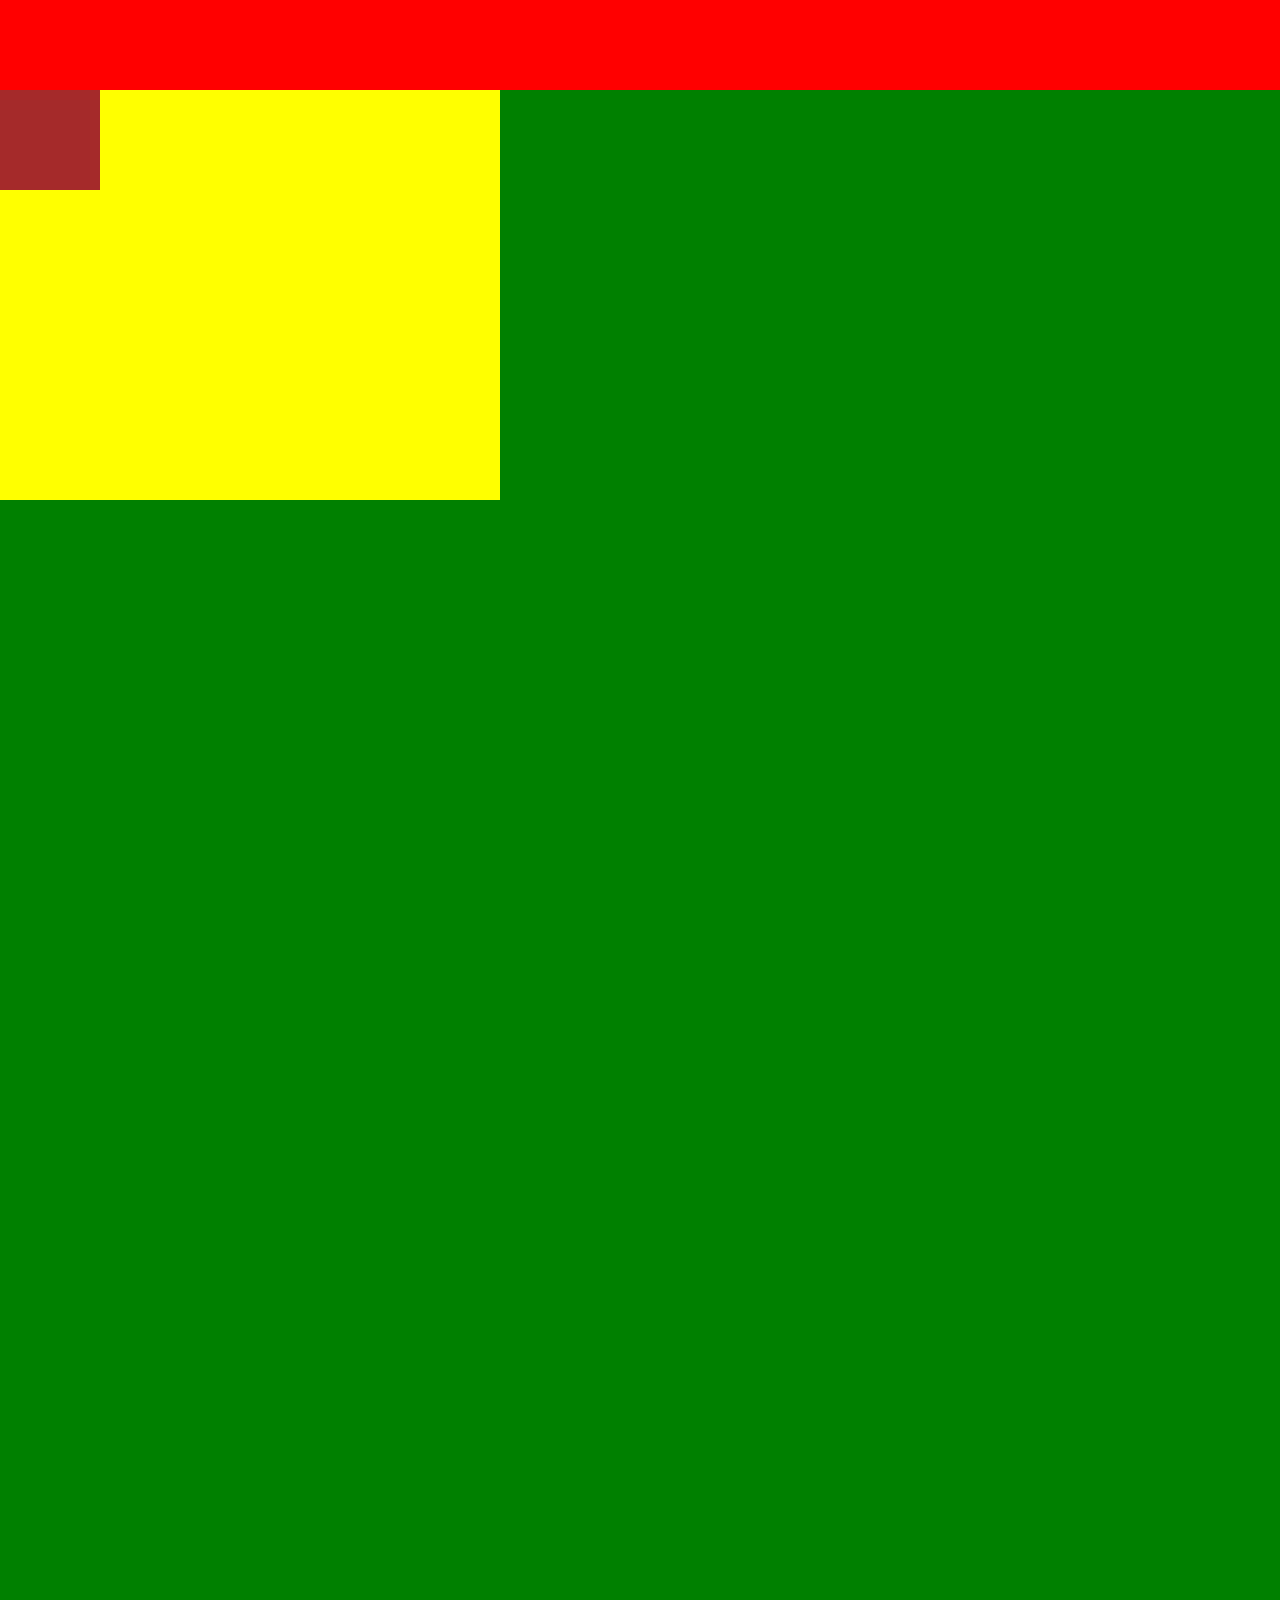
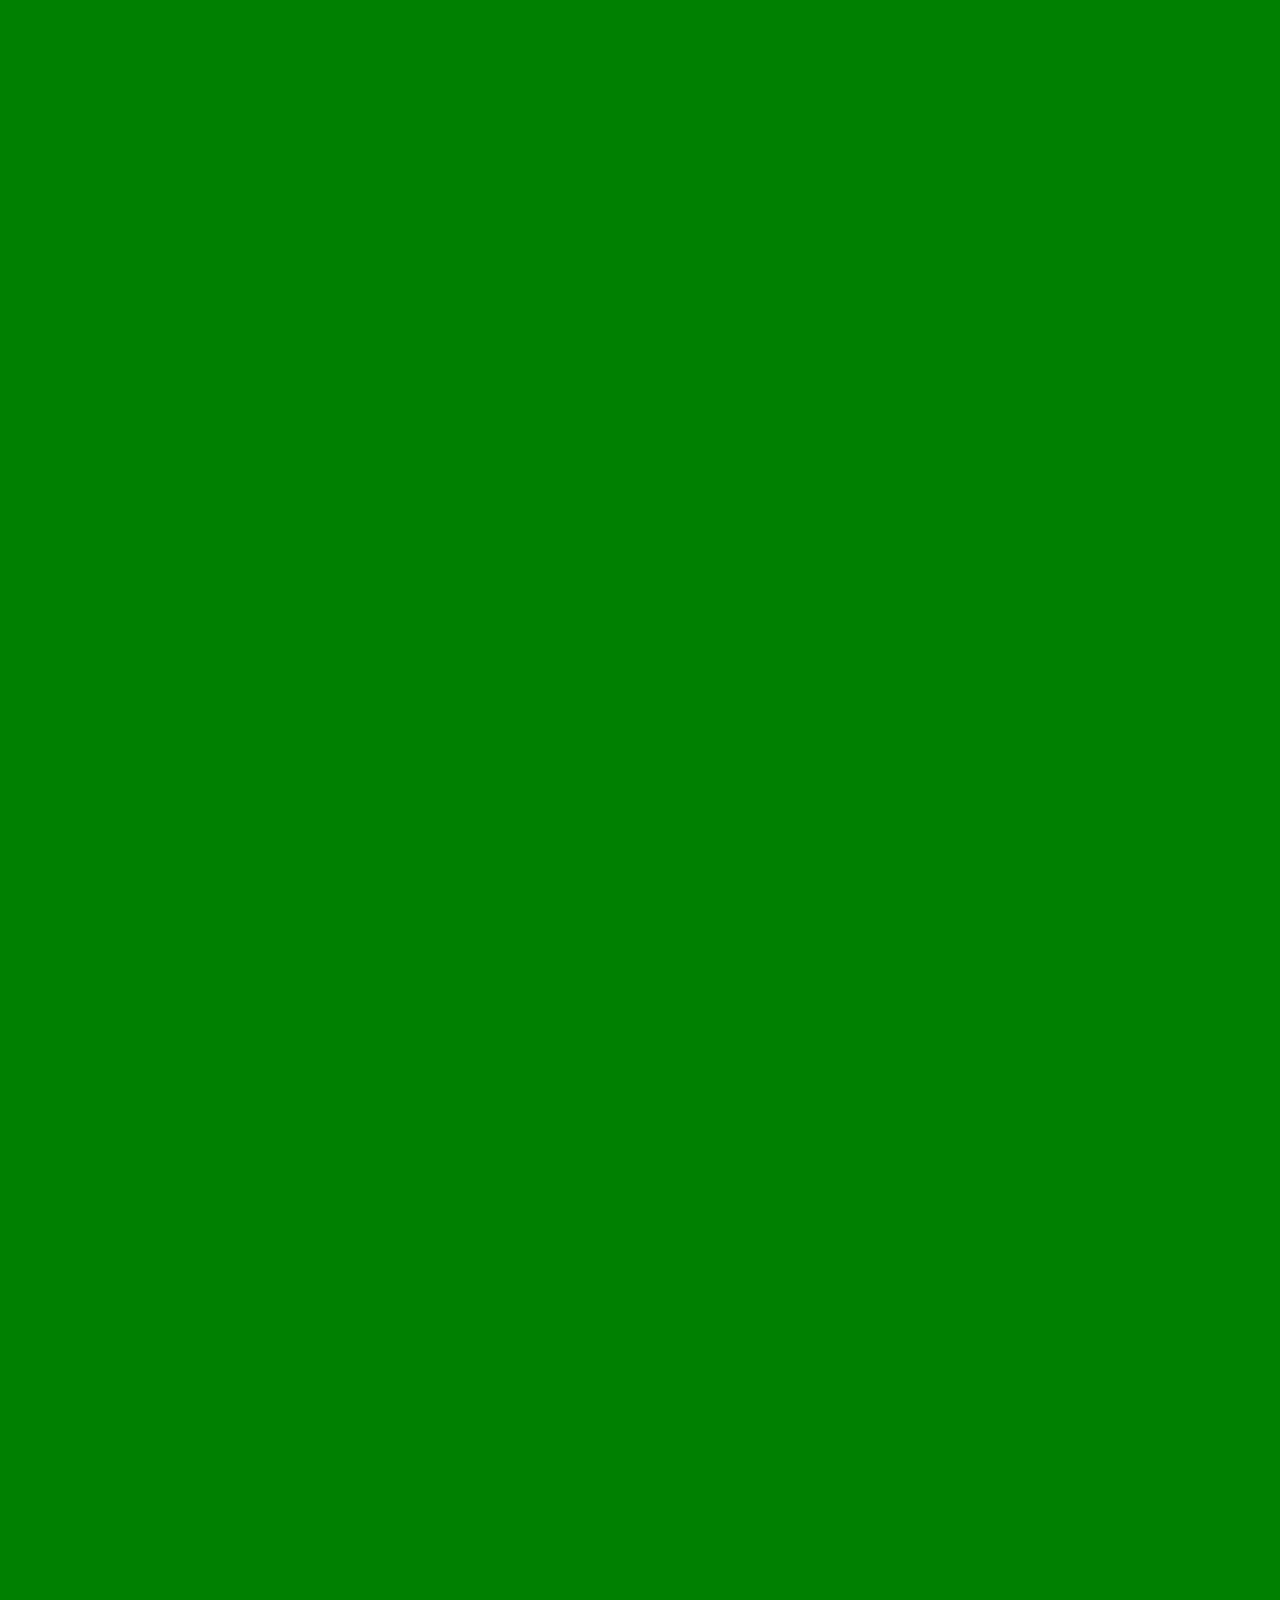
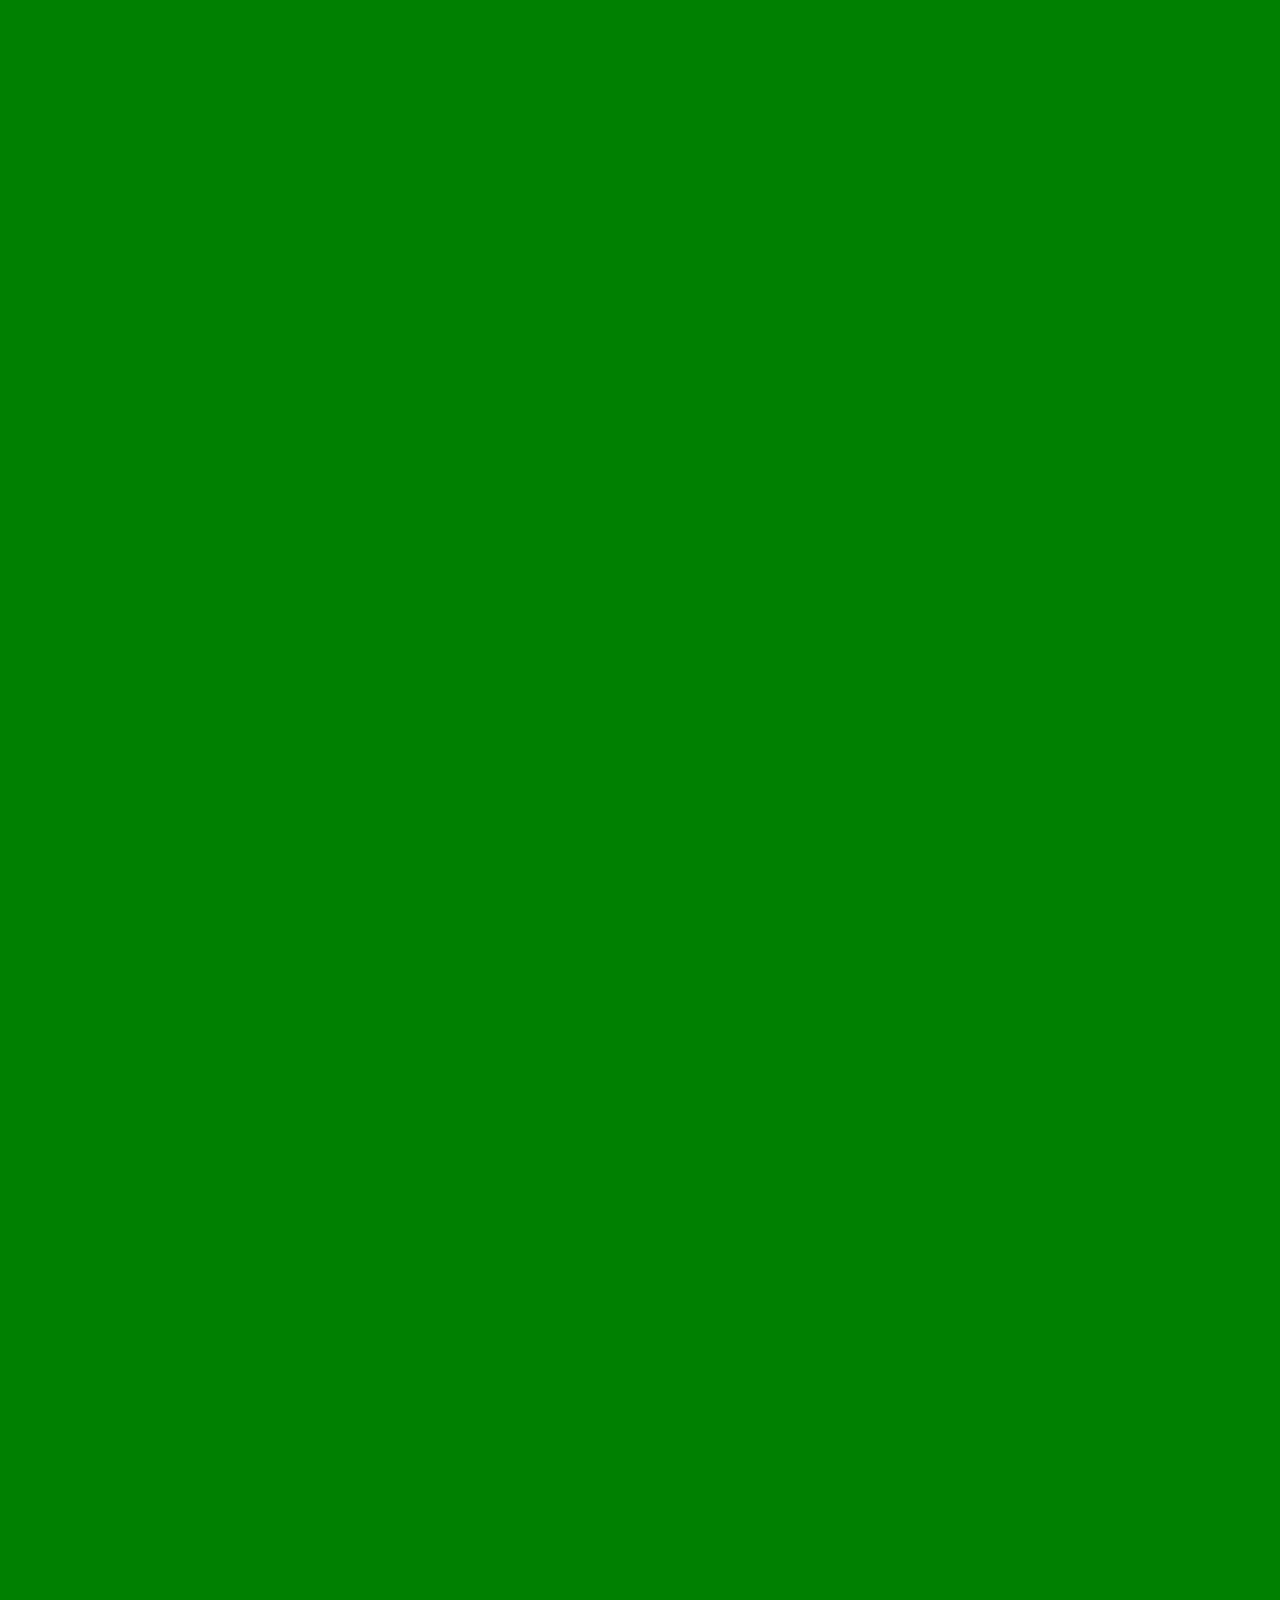
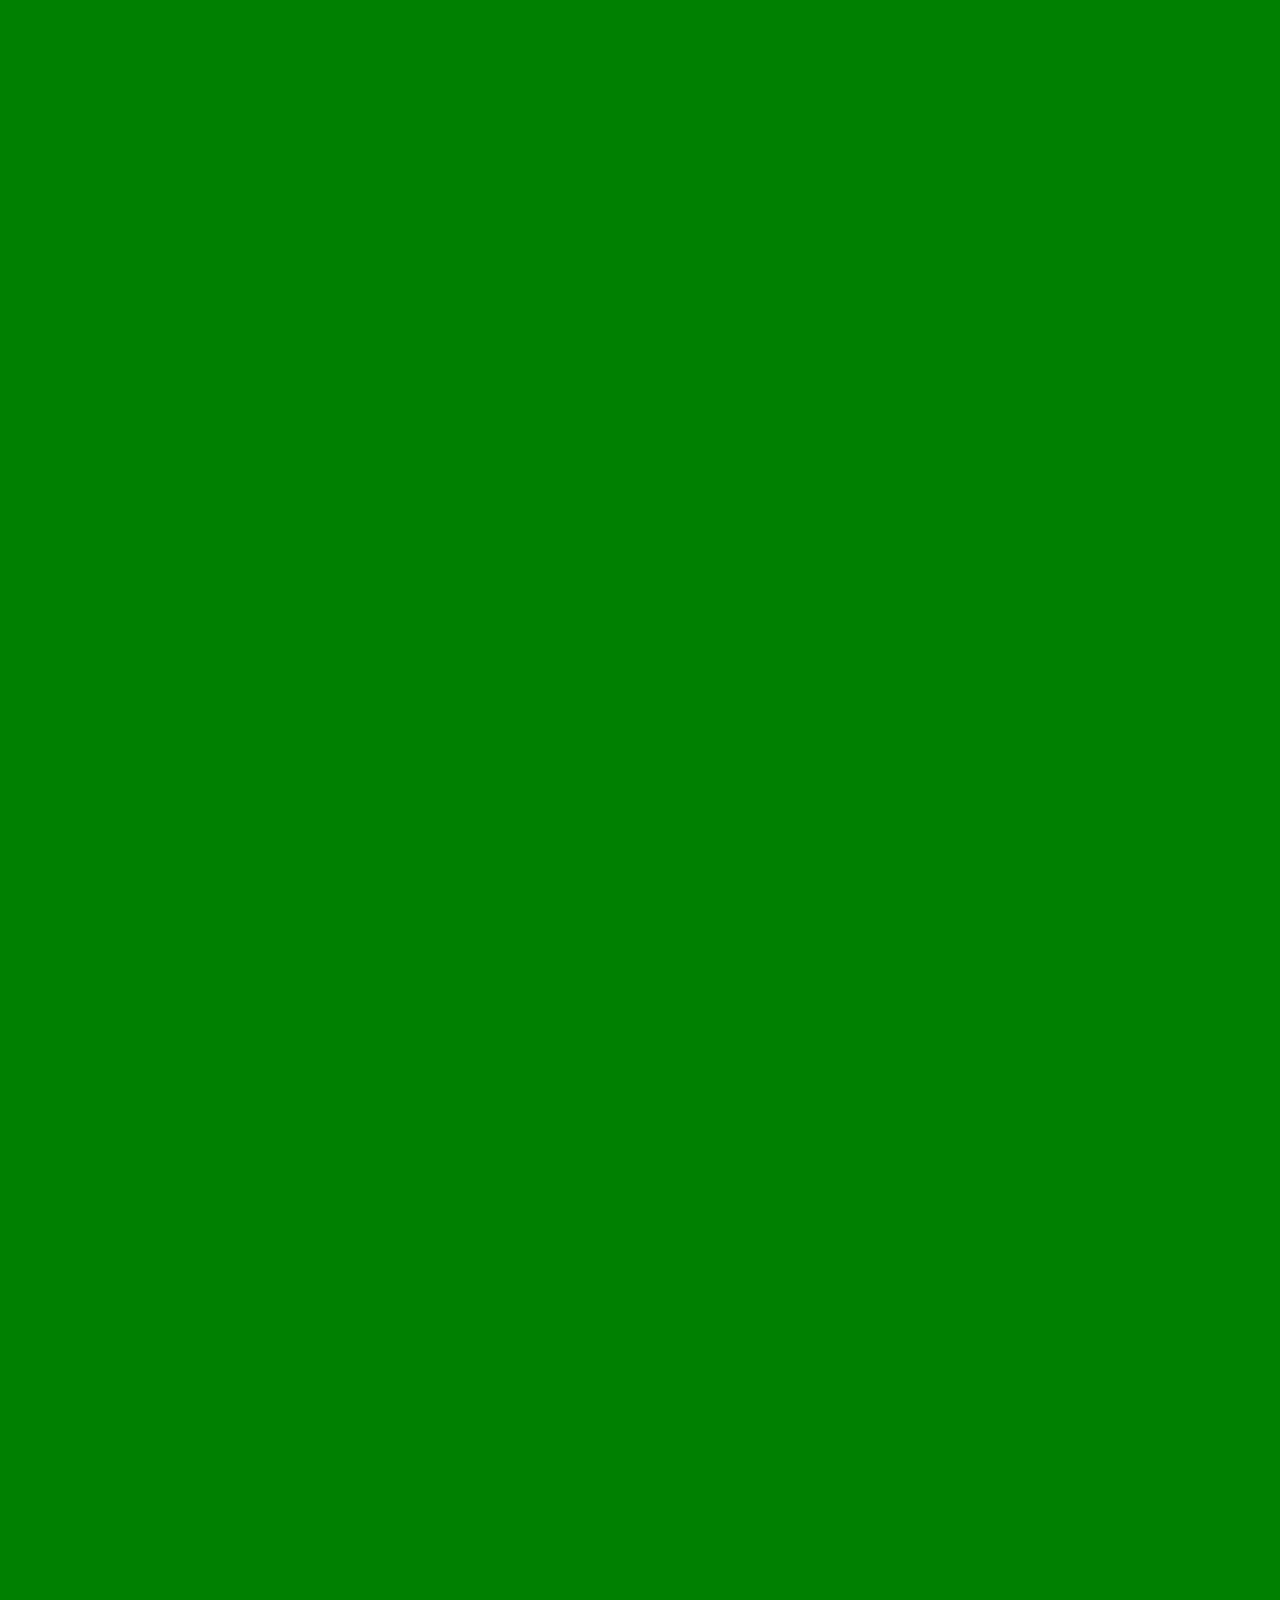
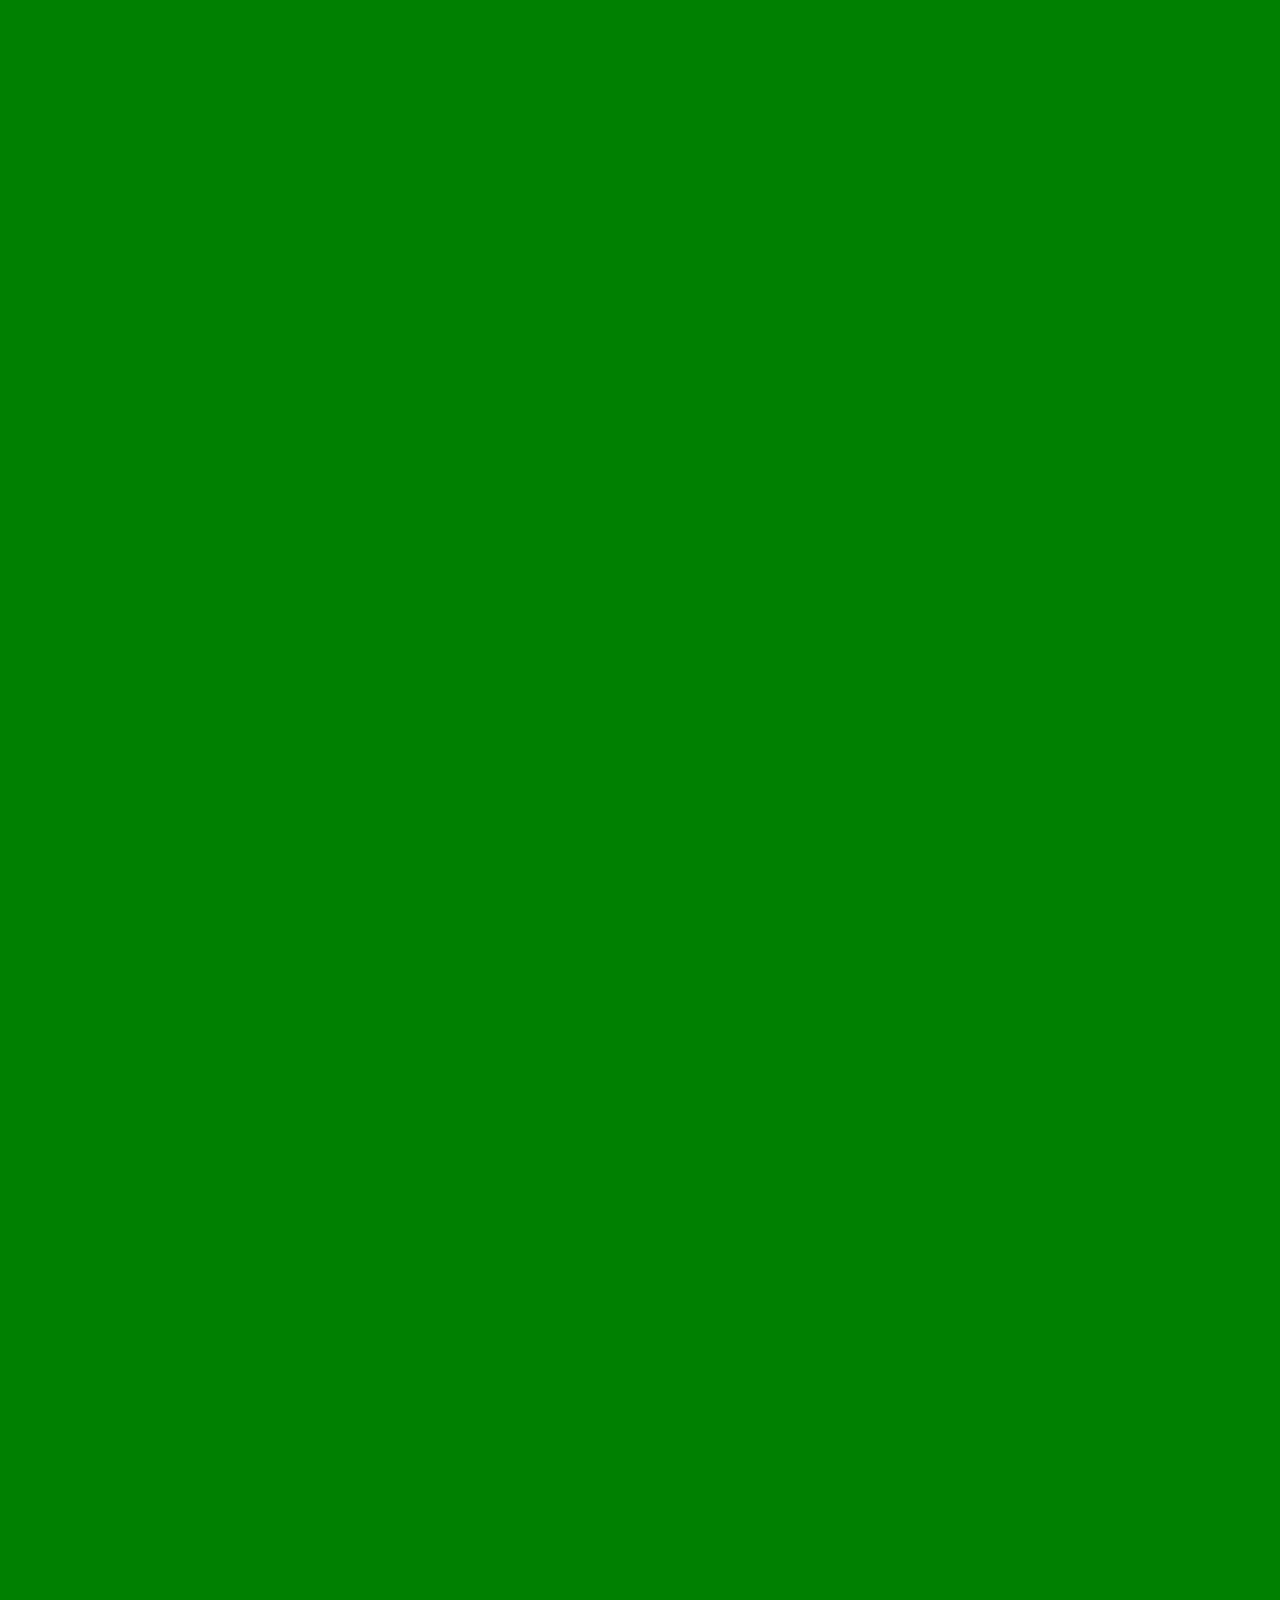
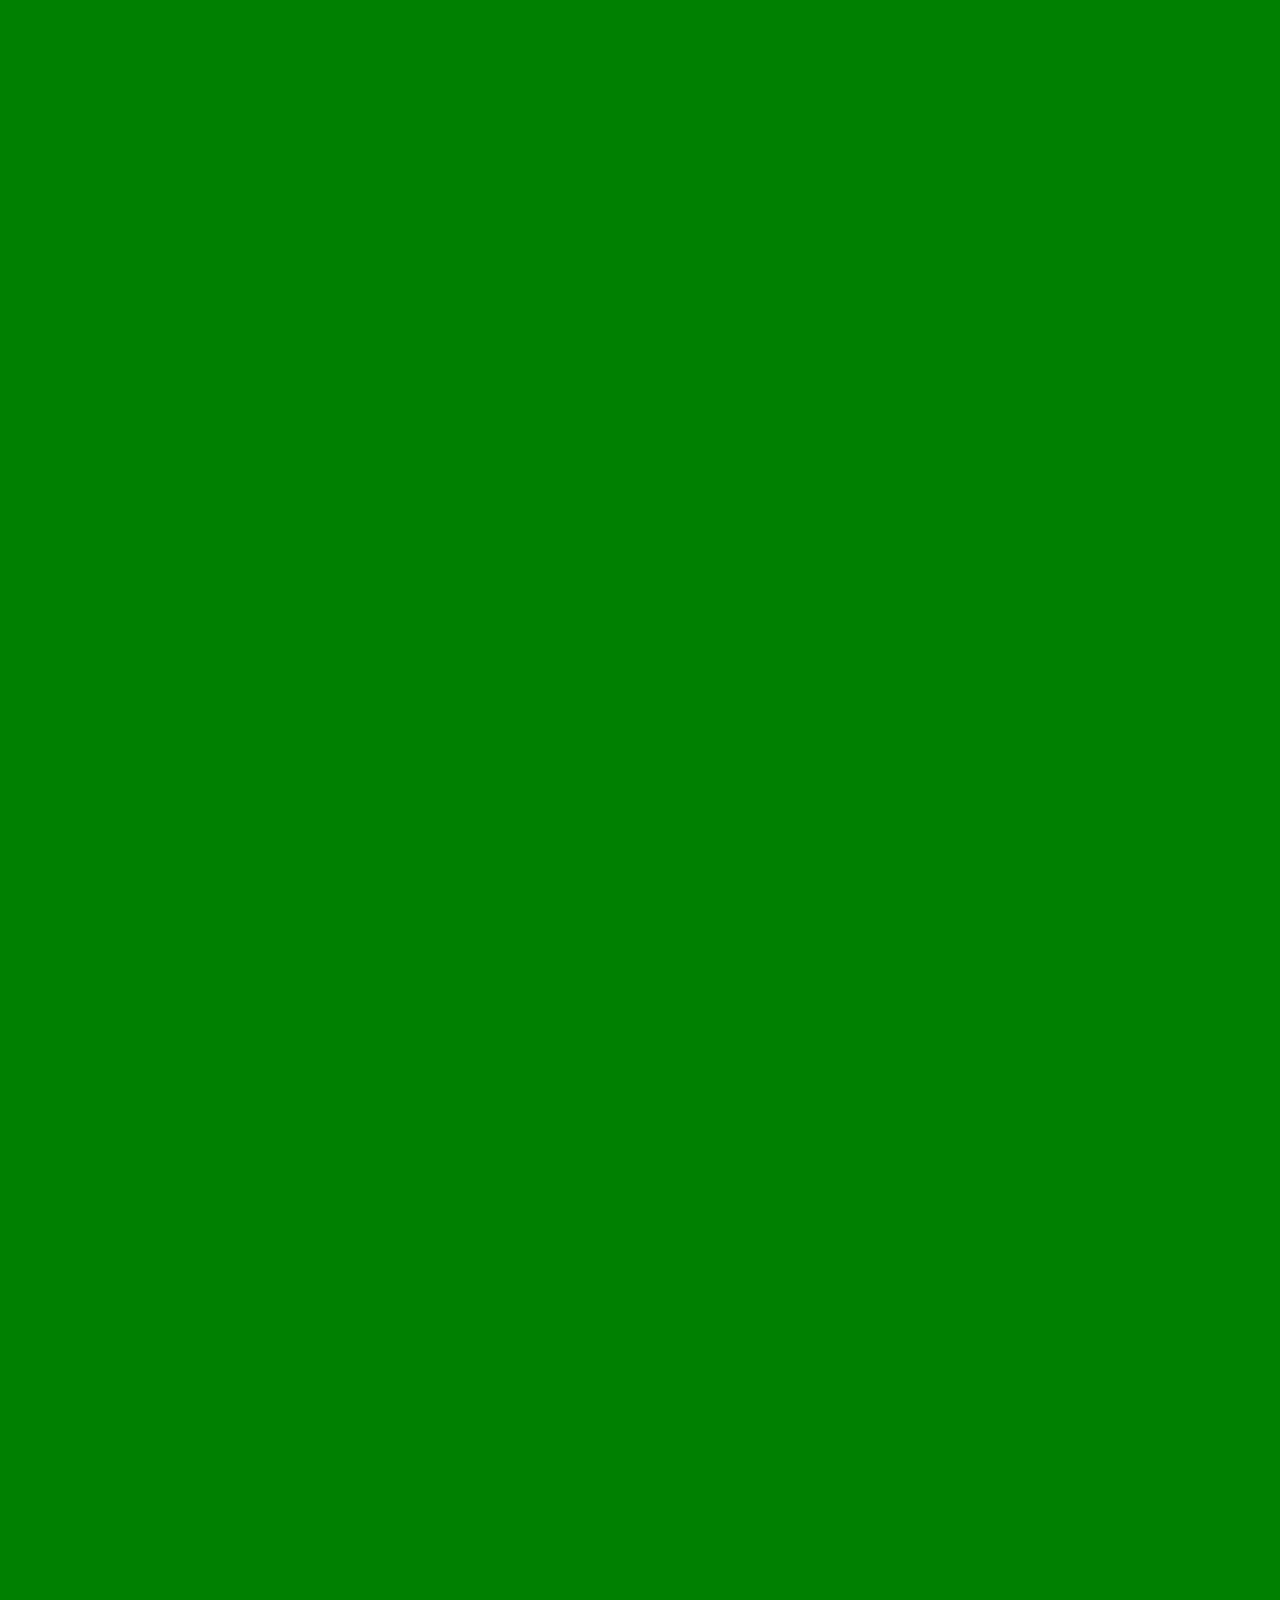
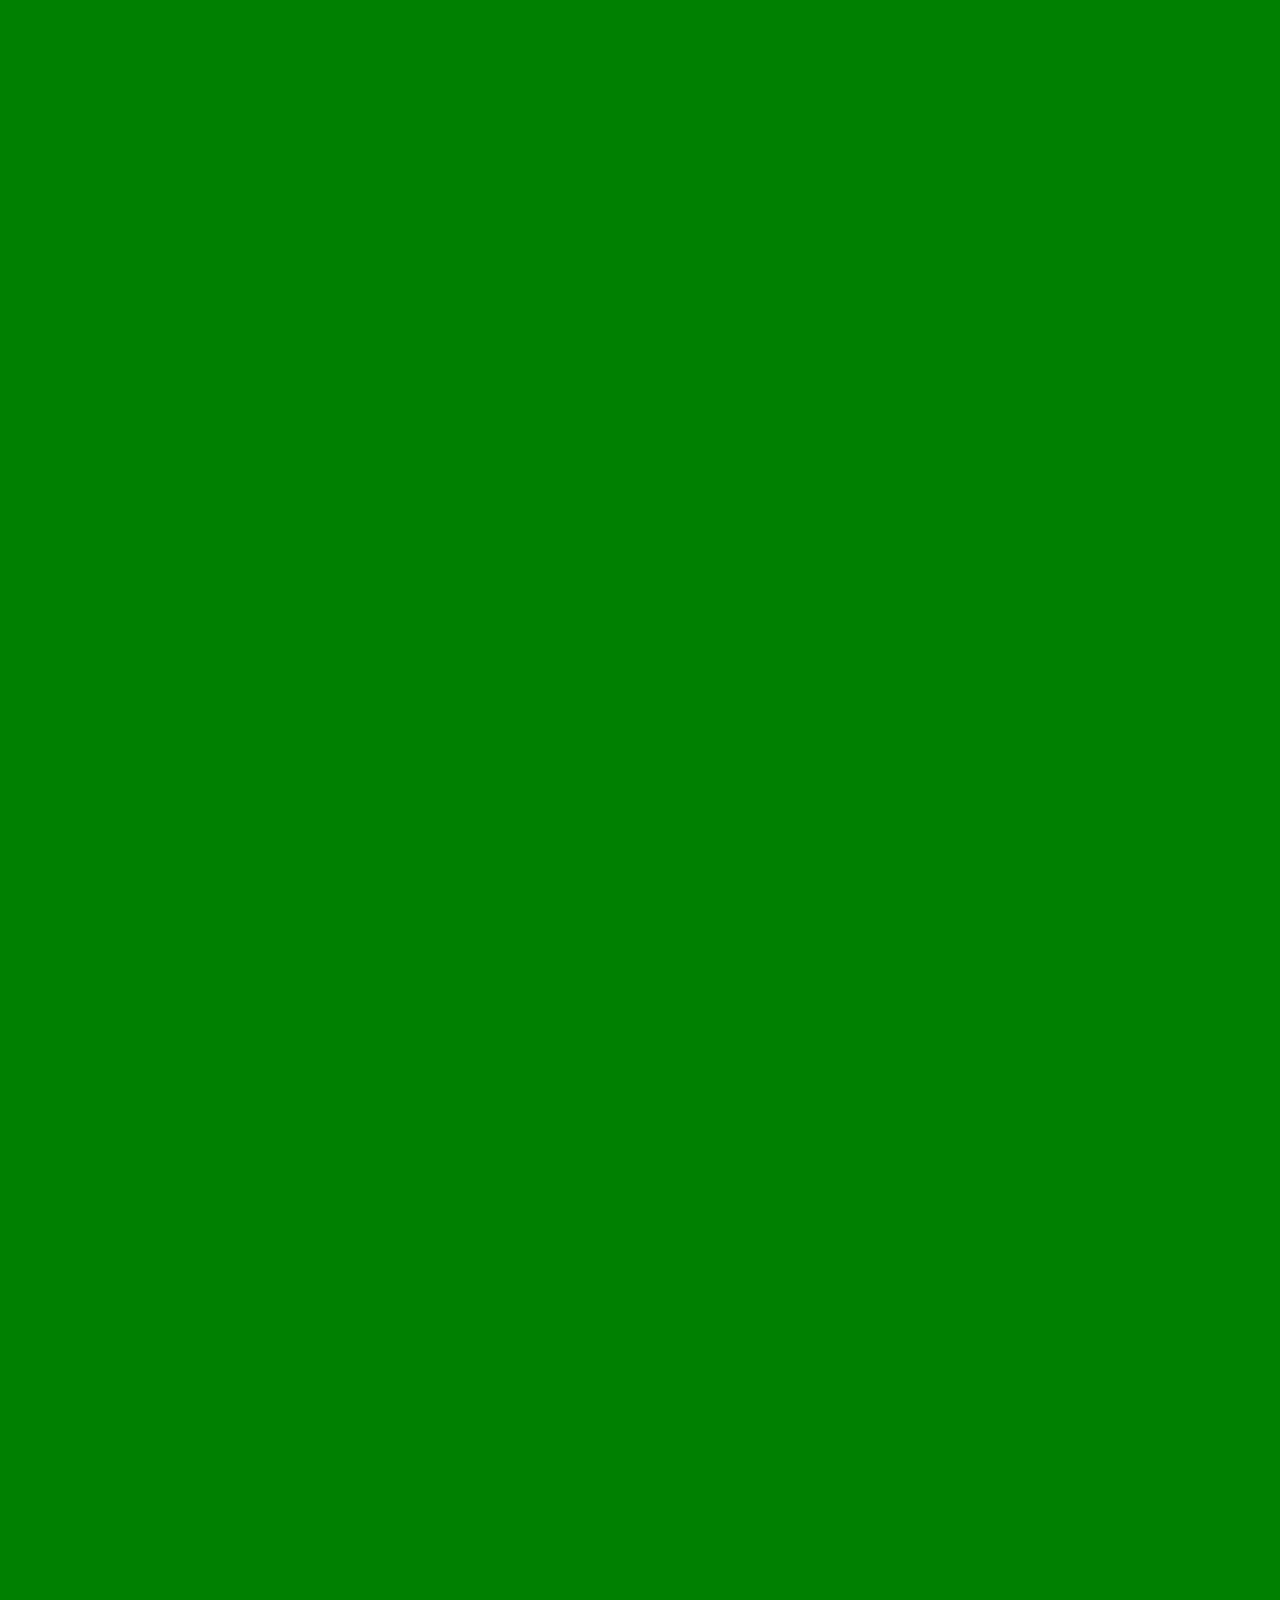
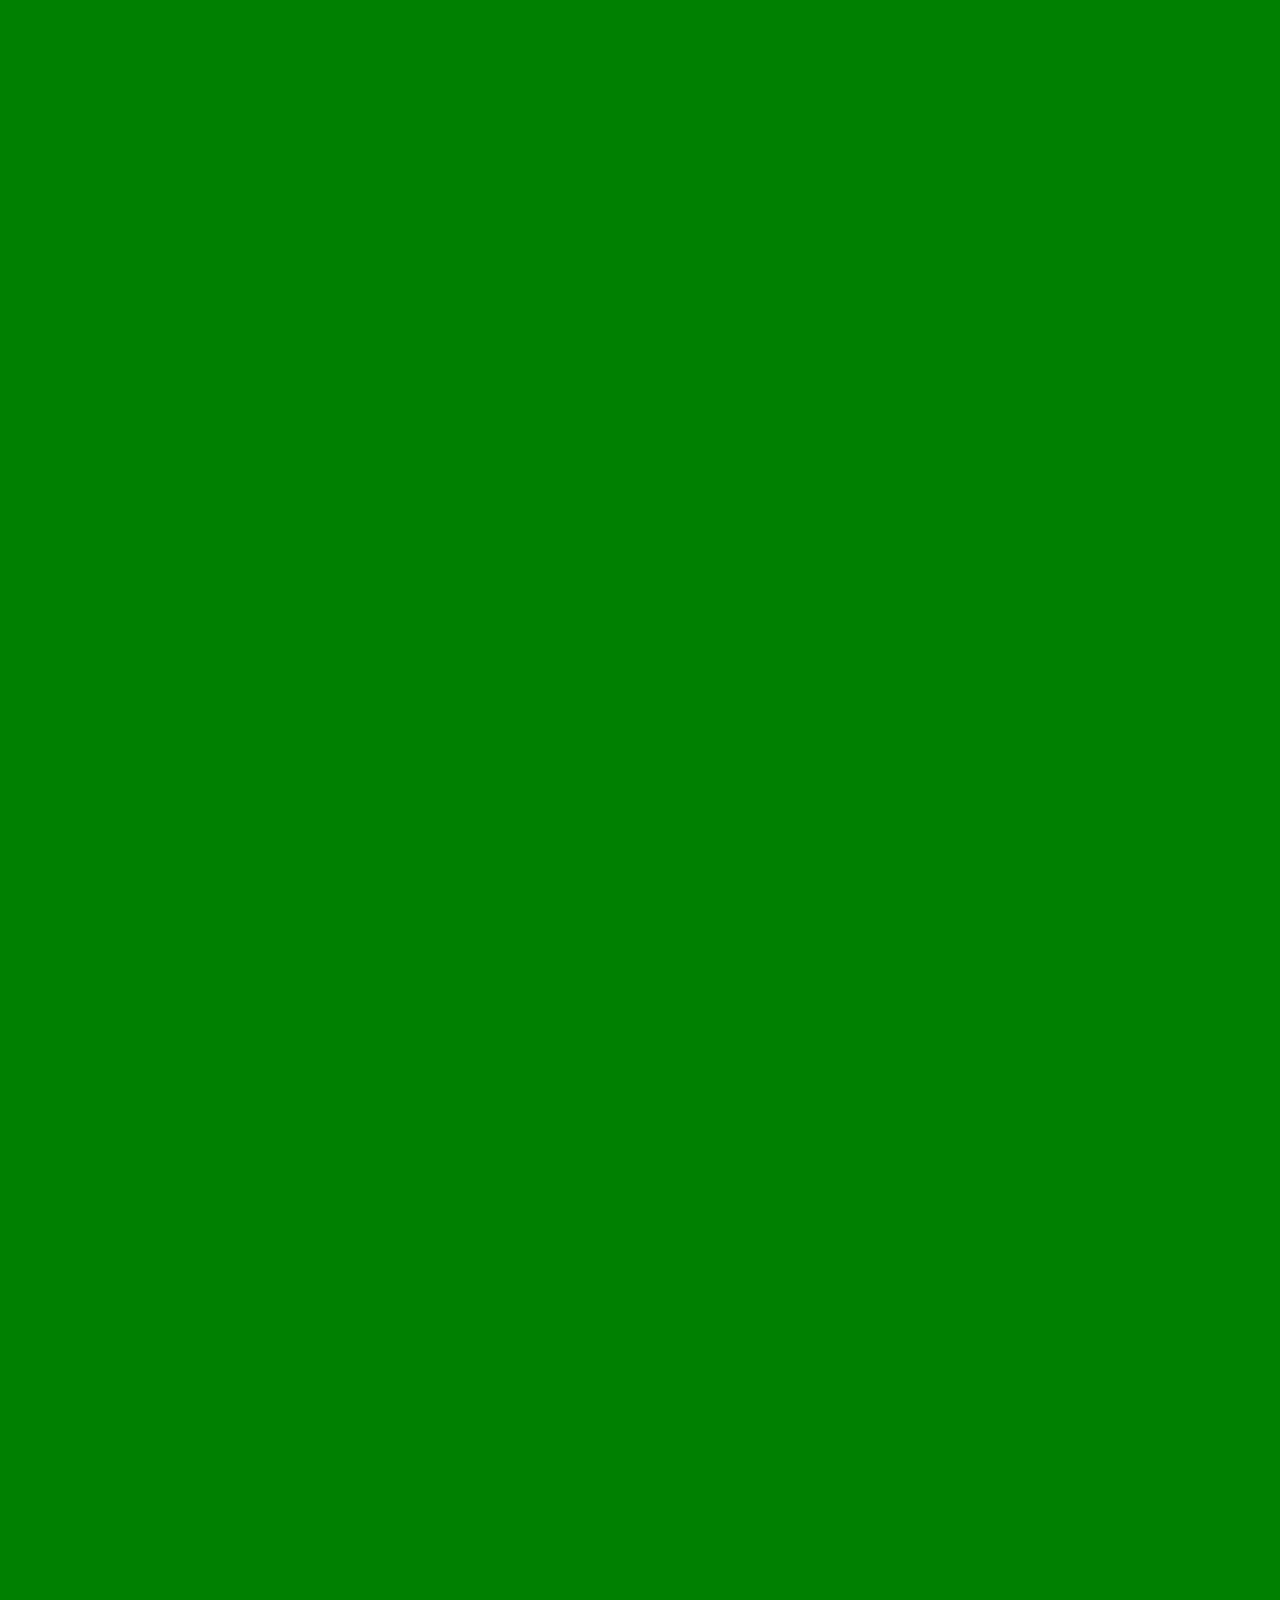
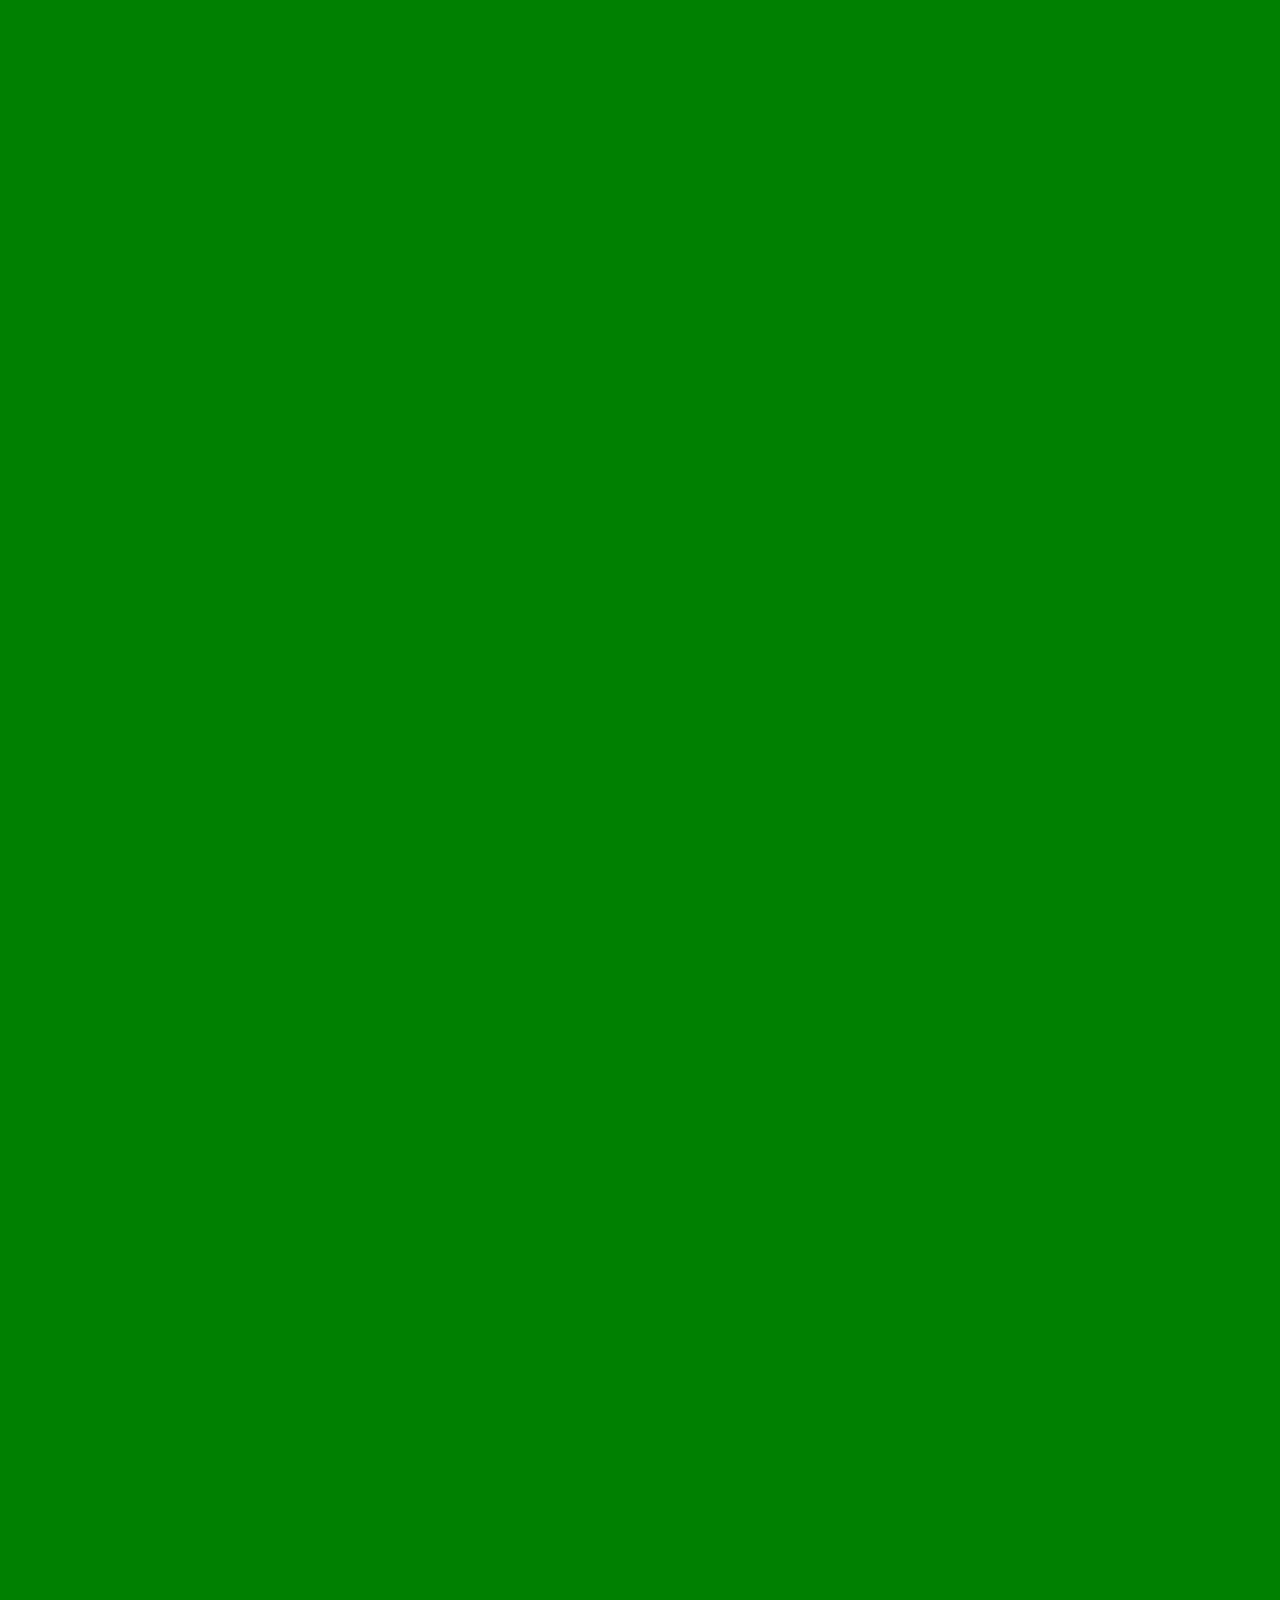
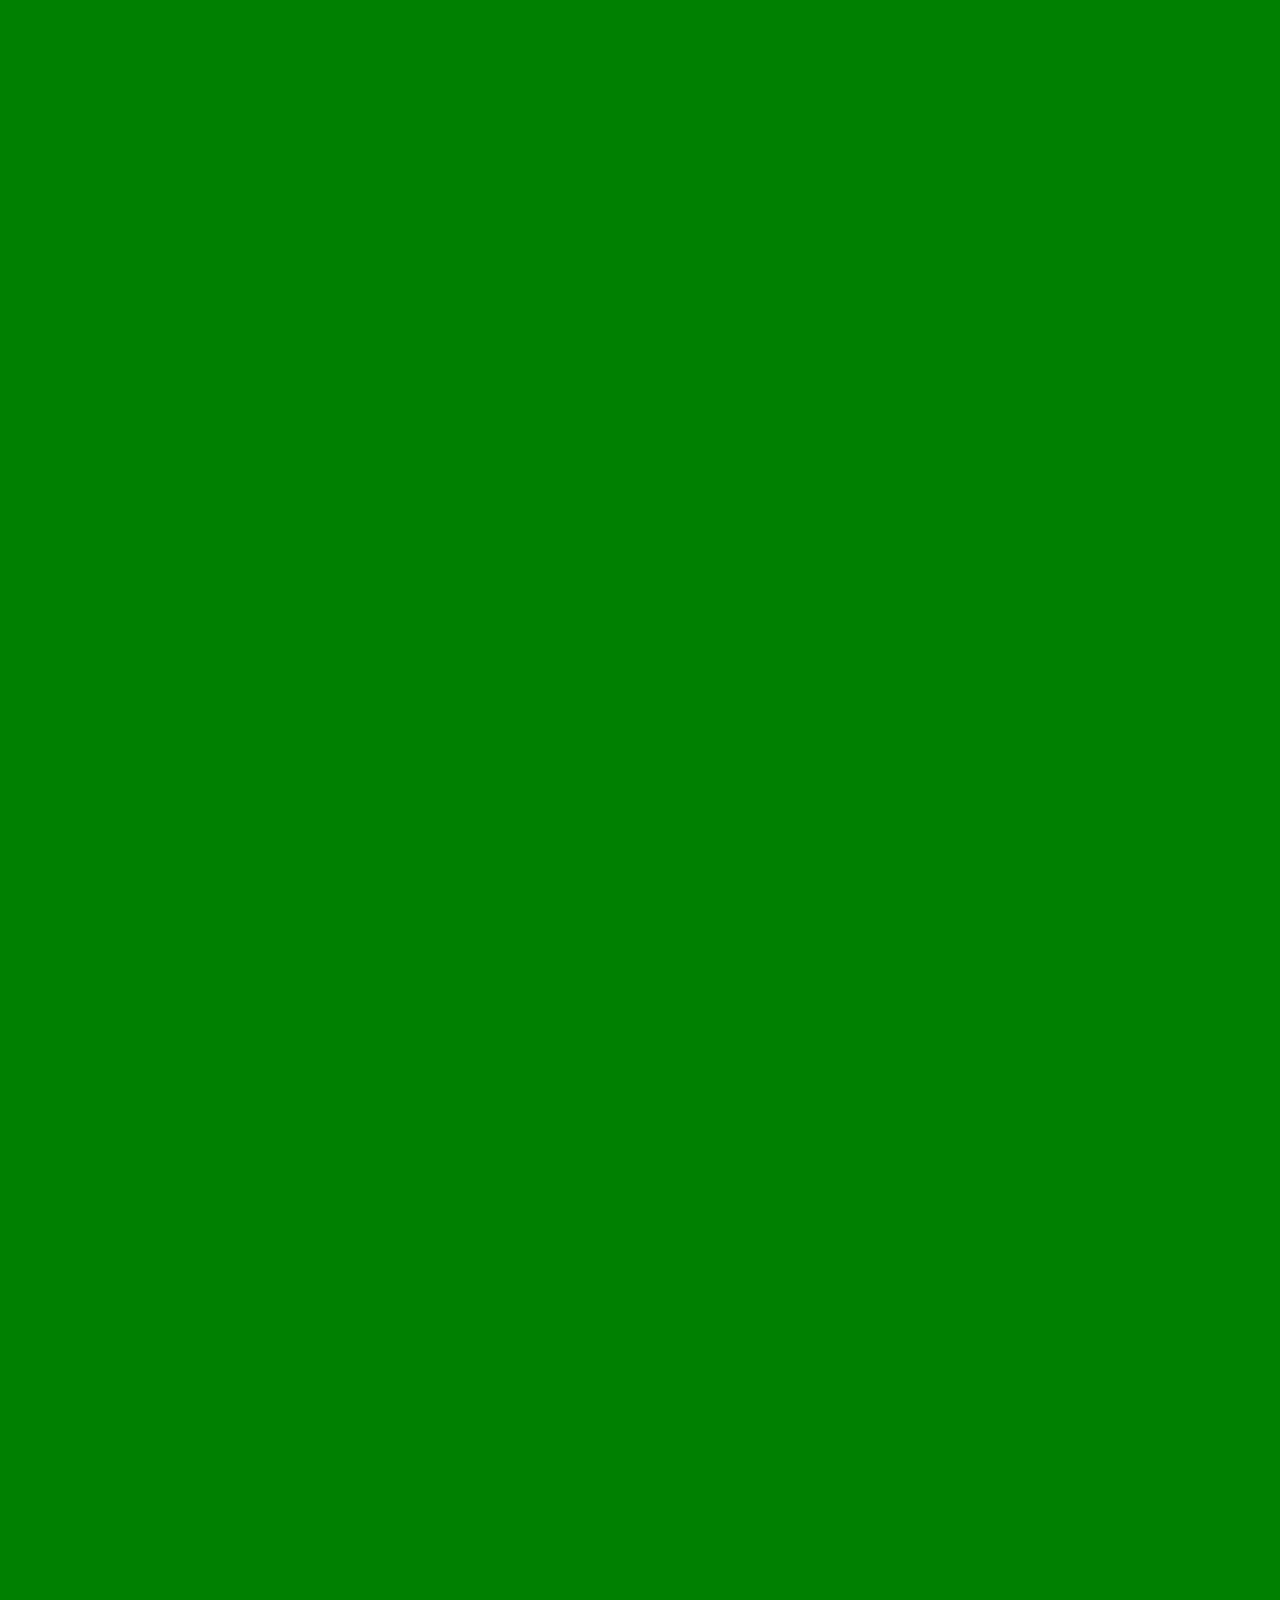
<file: example_css.html>
<!DOCTYPE html>
<html lang="en">
<head>
	<meta charset="UTF-8">
	<title>Box Model</title>

	<style>
		html{
			height: 20000px;
		}
		body{
			background-color: green;
			top: 90px;
			margin: 0;
		}
		header{
			background-color: red;
			width: 100%;
			height: 90px;
			position: fixed;
		}
		.Feed{
			top: 90px;
			justify-content: center;
			align-items: center;
		}
		.Photo{
			top: 90px;
			background-color: yellow;
			width: 500px;
			height: 500px;
		}
		.User{
			top: 90px;
			background-color: brown;
			width: 100px;
			height: 100px;
			position: absolute;
		}
		.Name{
  			background-color: blue;
			width: 100%;
			height: 80px;
			/*position: relative;*/
		}
	</style>
</head>
<body>
	<header></header>
	<div class="Feed">
		<div class="Photo">
			<div class="User"></div>
			<div class="Name"></div>
		</div>
	</div>
</body>
</html>
</file>
